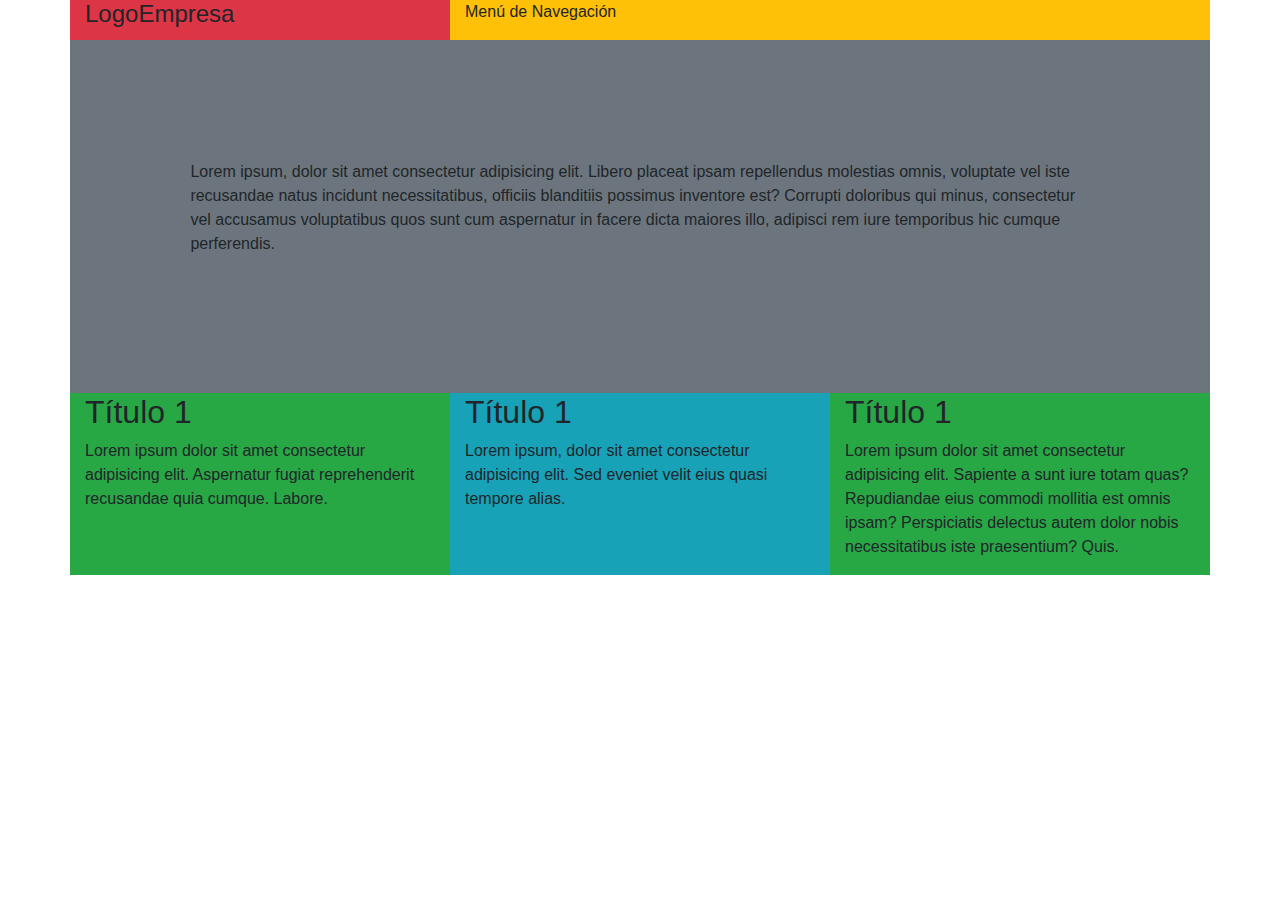
<file: practica b1/index.html>
<!doctype html>
<html lang="en">
  <head>
    <!-- Required meta tags -->
    <meta charset="utf-8">
    <meta name="viewport" content="width=device-width, initial-scale=1, shrink-to-fit=no">
    <!-- Bootstrap CSS -->
    <link rel="stylesheet" href="https://cdn.jsdelivr.net/npm/bootstrap@4.0.0/dist/css/bootstrap.min.css" integrity="sha384-Gn5384xqQ1aoWXA+058RXPxPg6fy4IWvTNh0E263XmFcJlSAwiGgFAW/dAiS6JXm" crossorigin="anonymous">
    <title>Practica B1</title>
  </head>
  <body>

    <div class="container">
        <div class="row">
            <div class="col-md-4 col-sm-6 col-xs-12 bg-danger">
              <h4>LogoEmpresa</h4>
            </div>
            <div class="col-md-8 col-sm-6 col-xs-12 bg-warning">
                <p>Menú de Navegación</p>
            </div>
        </div>
        <div class="row">
          <div class="col-md-12 col-sm-12 col-xs-12 bg-secondary p-2">
            <p style="padding: 10%;">Lorem ipsum, dolor sit amet consectetur adipisicing elit. Libero placeat ipsam repellendus molestias omnis, voluptate vel iste recusandae natus incidunt necessitatibus, officiis blanditiis possimus inventore est? Corrupti doloribus qui minus, consectetur vel accusamus voluptatibus quos sunt cum aspernatur in facere dicta maiores illo, adipisci rem iure temporibus hic cumque perferendis.</p>
          </div>
        </div>
        <div class="row">
            <div class="col-md-4 col-sm-6 col-xs-12 bg-success">
                <h2>Título 1</h2>
                <p>Lorem ipsum dolor sit amet consectetur adipisicing elit. Aspernatur fugiat reprehenderit recusandae quia cumque. Labore.</p>
            </div>
            <div class="col-md-4 col-sm-6 col-xs-12 bg-info">
                <h2>Título 1</h2>
                <p>Lorem ipsum, dolor sit amet consectetur adipisicing elit. Sed eveniet velit eius quasi tempore alias.</p>
            </div>
            <div class="col-md-4 col-sm-12 col-xs-12 bg-success">
                <h2>Título 1</h2>
                <p>Lorem ipsum dolor sit amet consectetur adipisicing elit. Sapiente a sunt iure totam quas? Repudiandae eius commodi mollitia est omnis ipsam? Perspiciatis delectus autem dolor nobis necessitatibus iste praesentium? Quis.</p>    
            </div>
        </div>
    </div>
   

    <!-- Optional JavaScript -->
    <!-- jQuery first, then Popper.js, then Bootstrap JS -->
    <script src="https://code.jquery.com/jquery-3.2.1.slim.min.js" integrity="sha384-KJ3o2DKtIkvYIK3UENzmM7KCkRr/rE9/Qpg6aAZGJwFDMVNA/GpGFF93hXpG5KkN" crossorigin="anonymous"></script>
    <script src="https://cdn.jsdelivr.net/npm/popper.js@1.12.9/dist/umd/popper.min.js" integrity="sha384-ApNbgh9B+Y1QKtv3Rn7W3mgPxhU9K/ScQsAP7hUibX39j7fakFPskvXusvfa0b4Q" crossorigin="anonymous"></script>
    <script src="https://cdn.jsdelivr.net/npm/bootstrap@4.0.0/dist/js/bootstrap.min.js" integrity="sha384-JZR6Spejh4U02d8jOt6vLEHfe/JQGiRRSQQxSfFWpi1MquVdAyjUar5+76PVCmYl" crossorigin="anonymous"></script>
  </body>
</html>
</file>
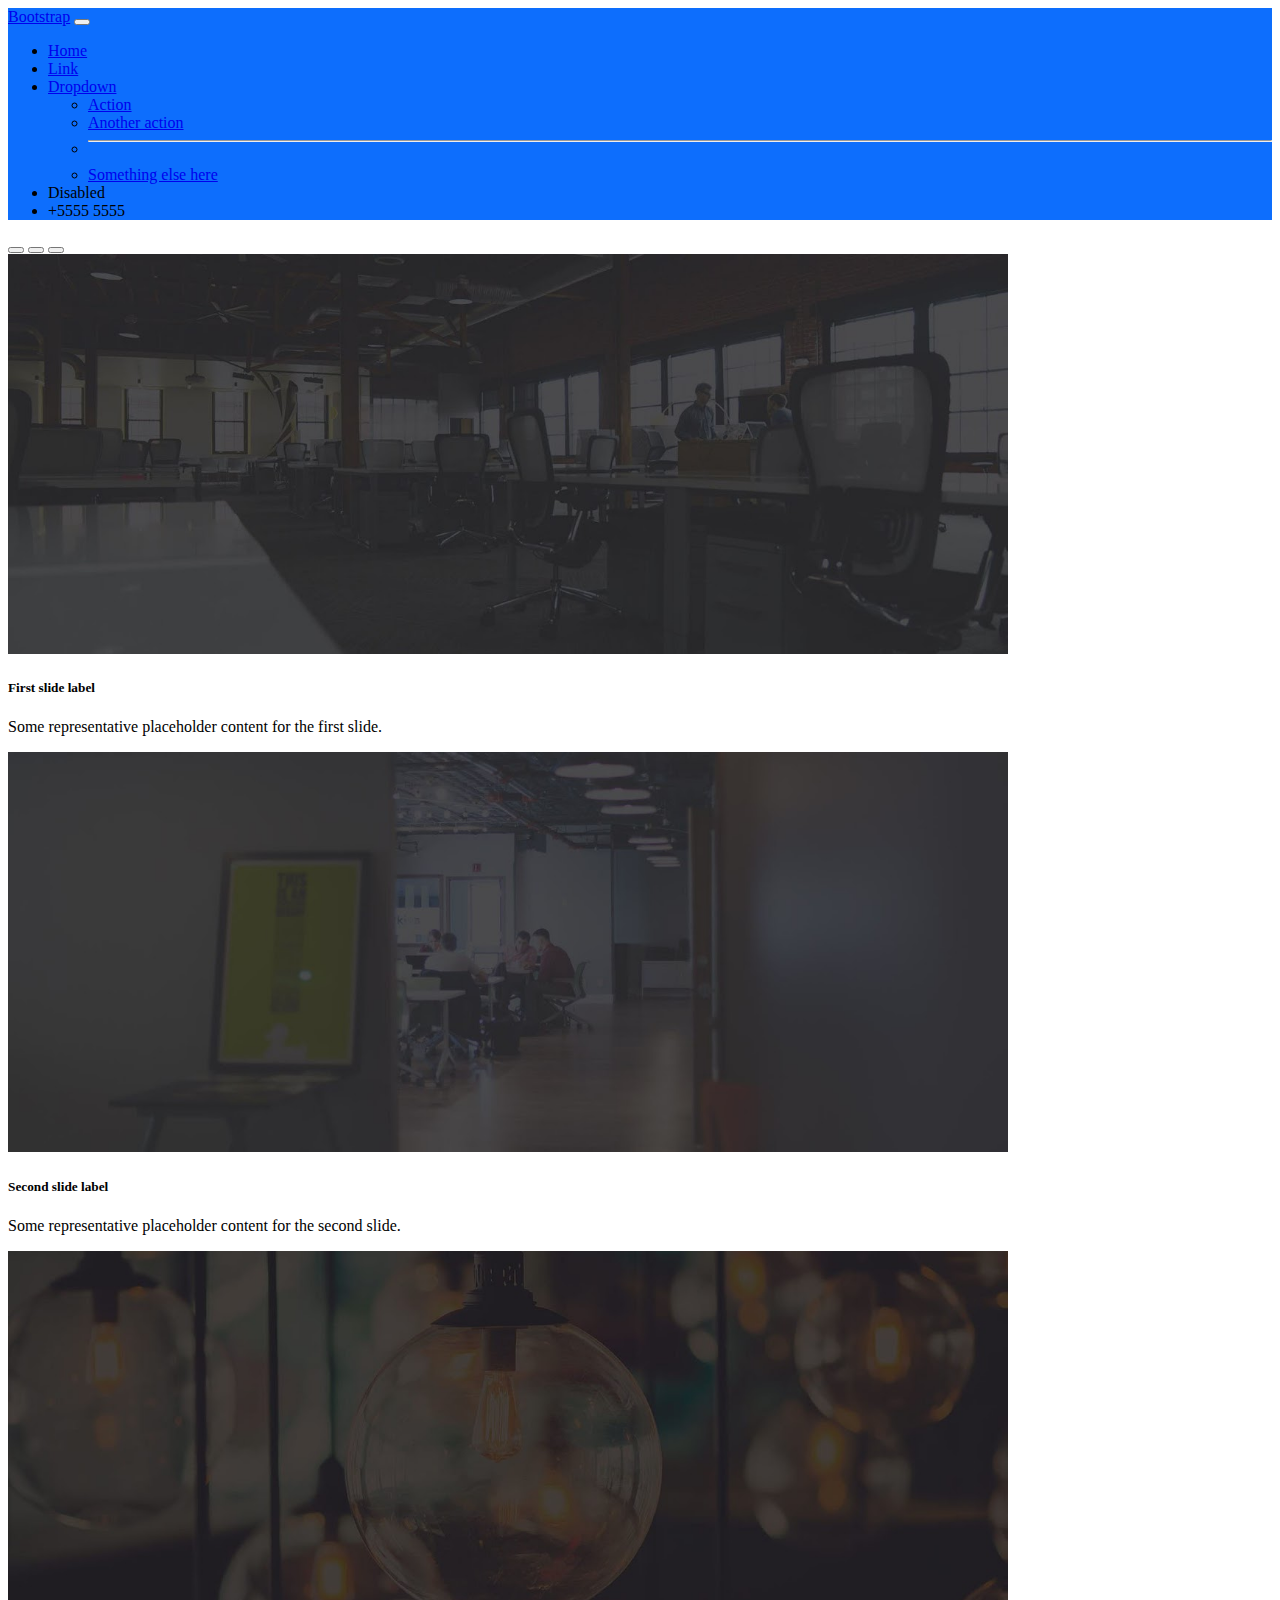
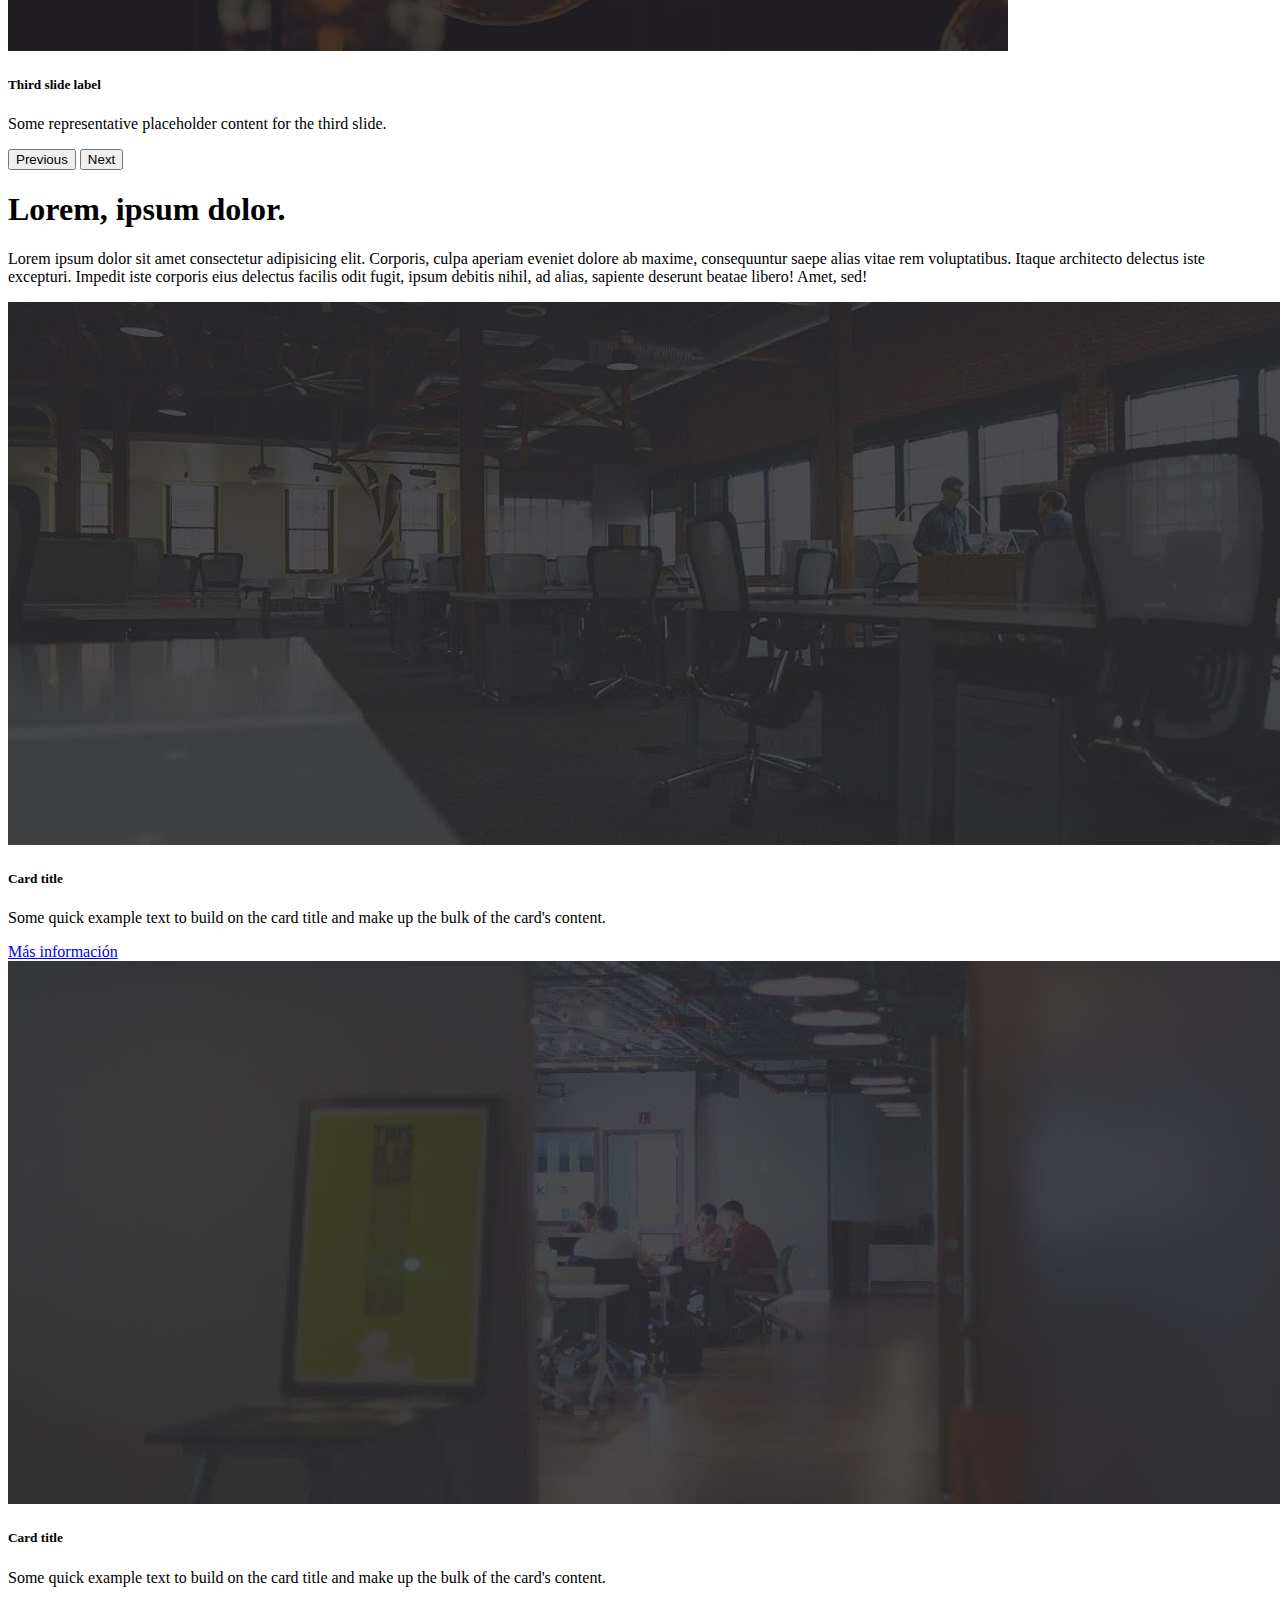
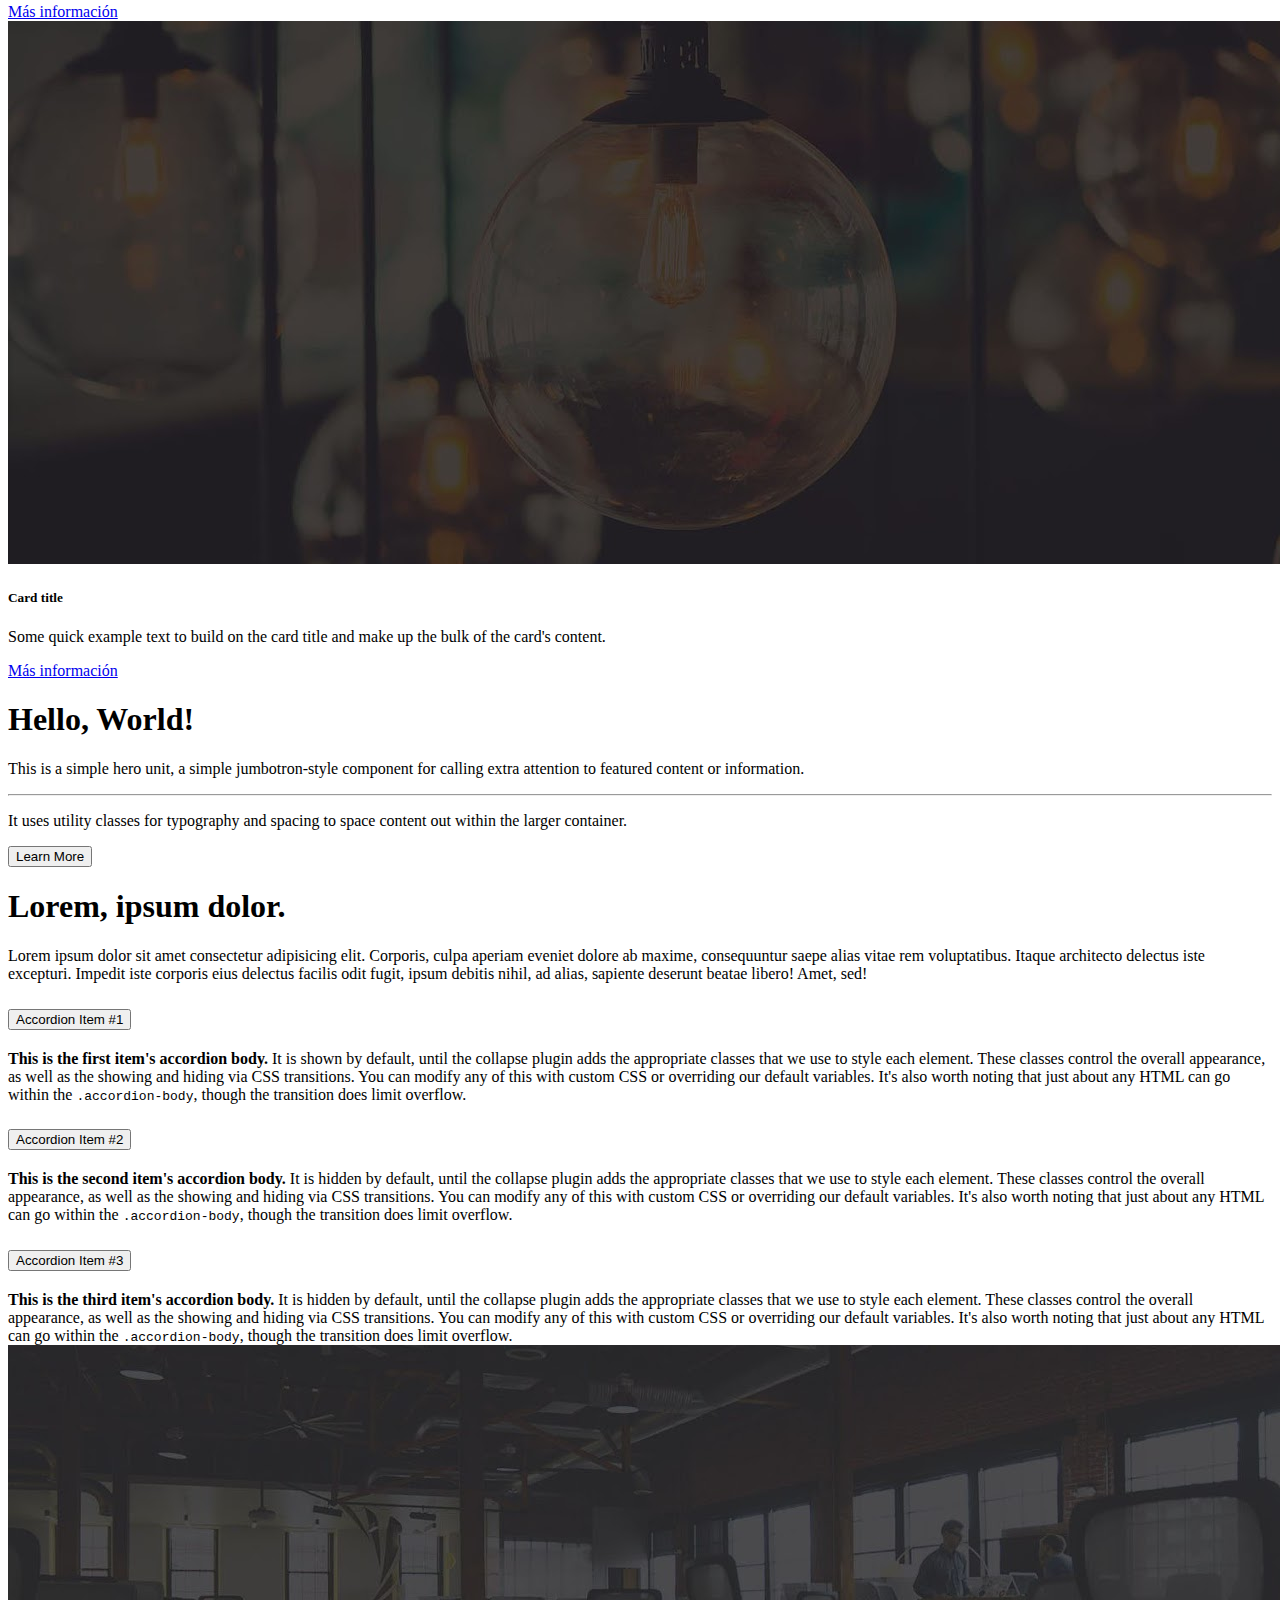
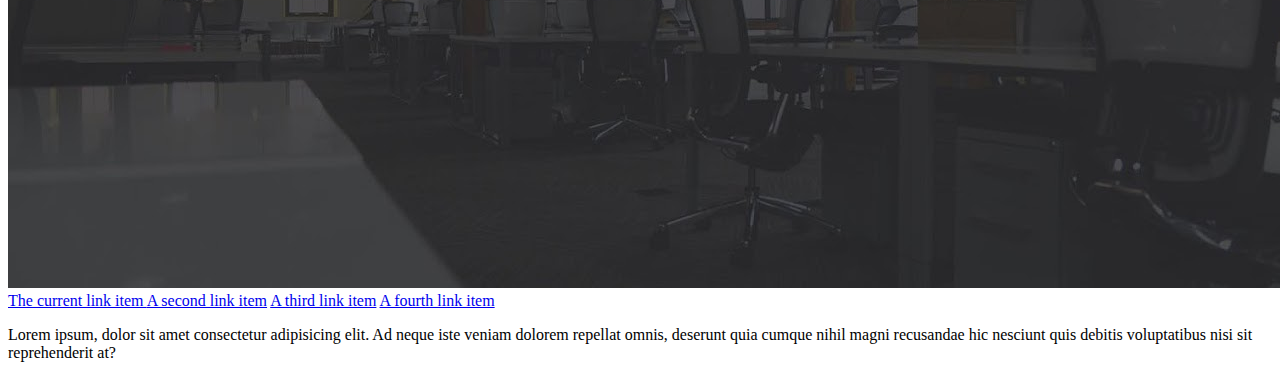
<file: practica b3/index.html>
<!doctype html>
<html lang="en">
  <head>
    <meta charset="utf-8">
    <meta name="viewport" content="width=device-width, initial-scale=1">
    <title>Practica B3</title>
    <link rel="stylesheet" href="./public/style.css">
    <link href="https://cdn.jsdelivr.net/npm/bootstrap@5.2.3/dist/css/bootstrap.min.css" rel="stylesheet" integrity="sha384-rbsA2VBKQhggwzxH7pPCaAqO46MgnOM80zW1RWuH61DGLwZJEdK2Kadq2F9CUG65" crossorigin="anonymous">
  </head>
  <body>
    <!-- Container para Navbar -->
    <header>
      <div class="container">
        <!-- Inicia Navbar -->
        <nav class="navbar navbar-expand-lg navbar-dark bg-primary ">
          <a class="navbar-brand align-items-start" href="#">Bootstrap</a>
          <button class="navbar-toggler" type="button" data-bs-toggle="collapse" data-bs-target="#navbarSupportedContent" aria-controls="navbarSupportedContent" aria-expanded="false" aria-label="Toggle navigation">
            <span class="navbar-toggler-icon"></span>
          </button>
          <div class="container">
            <div class="collapse navbar-collapse justify-content-end" id="navbarSupportedContent">
                <ul class="navbar-nav mb-2 mb-lg-0">
                  <li class="nav-item">
                    <a class="nav-link active" aria-current="page" href="#">Home</a>
                  </li>
                  <li class="nav-item">
                    <a class="nav-link" href="#">Link</a>
                  </li>
                  <li class="nav-item dropdown">
                    <a class="nav-link dropdown-toggle" href="#" role="button" data-bs-toggle="dropdown" aria-expanded="false">
                      Dropdown
                    </a>
                    <ul class="dropdown-menu">
                      <li><a class="dropdown-item" href="#">Action</a></li>
                      <li><a class="dropdown-item" href="#">Another action</a></li>
                      <li><hr class="dropdown-divider"></li>
                      <li><a class="dropdown-item" href="#">Something else here</a></li>
                    </ul>
                  </li>
                  <li class="nav-item">
                    <a class="nav-link disabled">Disabled</a>
                  </li>
                  <li class="nav-item">
                    <a class="nav-link active">+5555 5555</a>
                  </li>
                </ul>
            </div>
          </div>
        </nav>
      </div>
    </header>
      
    <!-- Carousel -->
    <div id="carouselExampleCaptions" class="carousel slide" data-bs-ride="false">
      <div class="carousel-indicators">
        <button type="button" data-bs-target="#carouselExampleCaptions" data-bs-slide-to="0" class="active" aria-current="true" aria-label="Slide 1"></button>
        <button type="button" data-bs-target="#carouselExampleCaptions" data-bs-slide-to="1" aria-label="Slide 2"></button>
        <button type="button" data-bs-target="#carouselExampleCaptions" data-bs-slide-to="2" aria-label="Slide 3"></button>
      </div>
      <div class="carousel-inner">
        <div class="carousel-item active">
          <img src="./img/2.jpg" class="d-block w-100" height="400rem" alt="...">
          <div class="carousel-caption d-none d-md-block">
            <h5>First slide label</h5>
            <p>Some representative placeholder content for the first slide.</p>
          </div>
        </div>
        <div class="carousel-item">
          <img src="./img/3.jpg" class="d-block w-100" height="400rem" alt="...">
          <div class="carousel-caption d-none d-md-block">
            <h5>Second slide label</h5>
            <p>Some representative placeholder content for the second slide.</p>
          </div>
        </div>
        <div class="carousel-item">
          <img src="./img/4.jpg" class="d-block w-100" height="400rem" alt="...">
          <div class="carousel-caption d-none d-md-block">
              <h5>Third slide label</h5>
              <p>Some representative placeholder content for the third slide.</p>
            </div>
          </div>
        </div>
        <button class="carousel-control-prev" type="button" data-bs-target="#carouselExampleCaptions" data-bs-slide="prev">
          <span class="carousel-control-prev-icon" aria-hidden="true"></span>
          <span class="visually-hidden">Previous</span>
        </button>
        <button class="carousel-control-next" type="button" data-bs-target="#carouselExampleCaptions" data-bs-slide="next">
          <span class="carousel-control-next-icon" aria-hidden="true"></span>
          <span class="visually-hidden">Next</span>
        </button>
      </div>

      <div class="container">
        <div class="row">
          <div class="col">
            <h1 class="text-center py-4">Lorem, ipsum dolor.</h1>
            <p class="text-primary text-center py-1">Lorem ipsum dolor sit amet consectetur adipisicing elit. Corporis, culpa aperiam eveniet dolore ab maxime, consequuntur saepe alias vitae rem voluptatibus. Itaque architecto delectus iste excepturi. Impedit iste corporis eius delectus facilis odit fugit, ipsum debitis nihil, ad alias, sapiente deserunt beatae libero! Amet, sed!</p>
          </div>
        </div>
      </div>

      <!-- Cards -->
      <div class="container">
        <div class="row">
          <div class="d-flex justify-content-center col-md-4 col-sm-6 col-12 mb-2">
            <div class="card" >
              <img src="./img/2.jpg" class="card-img-top" alt="img2">
              <div class="card-body">
                <h5 class="card-title">Card title</h5>
                <p class="card-text">Some quick example text to build on the card title and make up the bulk of the card's content.</p>
                <a href="#" class="btn btn-primary">Más información</a>
              </div>
            </div>
          </div>
          <div class="d-flex justify-content-center col-md-4 col-sm-6 col-12 mb-2">
            <div class="card">
              <img src="./img/3.jpg" class="card-img-top" alt="img3">
              <div class="card-body">
                <h5 class="card-title">Card title</h5>
                <p class="card-text">Some quick example text to build on the card title and make up the bulk of the card's content.</p>
                <a href="#" class="btn btn-primary">Más información</a>
              </div>
            </div>
          </div>
          <div class="d-flex justify-content-center col-md-4 col-sm-6 col-12 mb-2 mx-md-">
            <div class="card">
              <img src="./img/4.jpg" class="card-img-top" alt="img4">
              <div class="card-body">
                <h5 class="card-title">Card title</h5>
                <p class="card-text">Some quick example text to build on the card title and make up the bulk of the card's content.</p>
                <a href="#" class="btn btn-primary">Más información</a>
              </div>
            </div>
          </div>
        </div>
      </div>

      <!-- Jumbotron -->
      <div class="bg-light mt-4">
        <div class="container py-4">
          <h1 class="display-4">Hello, World!</h1>
          <p class="lead">This is a simple hero unit, a simple jumbotron-style component for calling extra attention to featured content or information.</p>
          <hr>
          <p>It uses utility classes for typography and spacing to space content out within the larger container.</p>
          <button class="btn btn-primary" type="button" data-bs-toggle="collapse" data-bs-target="#jumbotronCollapse" aria-expanded="false" aria-controls="jumbotronCollapse">Learn More</button>
        </div>
      </div>

      <div class="collapse" id="jumbotronCollapse">
        <div class="container">
          <div>
            <h1 class="text-center py-4">Lorem, ipsum dolor.</h1>
            <p class="text-primary text-center py-1">Lorem ipsum dolor sit amet consectetur adipisicing elit. Corporis, culpa aperiam eveniet dolore ab maxime, consequuntur saepe alias vitae rem voluptatibus. Itaque architecto delectus iste excepturi. Impedit iste corporis eius delectus facilis odit fugit, ipsum debitis nihil, ad alias, sapiente deserunt beatae libero! Amet, sed!</p>
          </div>
          <div class="container px-4 text-center">
            <div class="row gx-5">
              <!-- Accordion -->
              <div class="col">
                <div class="accordion" id="accordionExample">
                  <div class="accordion-item">
                    <h2 class="accordion-header">
                      <button class="accordion-button list-group-item-info" type="button" data-bs-toggle="collapse" data-bs-target="#collapseOne" aria-expanded="true" aria-controls="collapseOne">
                        Accordion Item #1
                      </button>
                    </h2>
                    <div id="collapseOne" class="accordion-collapse collapse show" data-bs-parent="#accordionExample">
                      <div class="accordion-body">
                        <strong>This is the first item's accordion body.</strong> It is shown by default, until the collapse plugin adds the appropriate classes that we use to style each element. These classes control the overall appearance, as well as the showing and hiding via CSS transitions. You can modify any of this with custom CSS or overriding our default variables. It's also worth noting that just about any HTML can go within the <code>.accordion-body</code>, though the transition does limit overflow.
                      </div>
                    </div>
                  </div>
                  <div class="accordion-item">
                    <h2 class="accordion-header">
                      <button class="accordion-button collapsed list-group-item-info" type="button" data-bs-toggle="collapse" data-bs-target="#collapseTwo" aria-expanded="false" aria-controls="collapseTwo">
                        Accordion Item #2
                      </button>
                    </h2>
                    <div id="collapseTwo" class="accordion-collapse collapse" data-bs-parent="#accordionExample">
                      <div class="accordion-body">
                        <strong>This is the second item's accordion body.</strong> It is hidden by default, until the collapse plugin adds the appropriate classes that we use to style each element. These classes control the overall appearance, as well as the showing and hiding via CSS transitions. You can modify any of this with custom CSS or overriding our default variables. It's also worth noting that just about any HTML can go within the <code>.accordion-body</code>, though the transition does limit overflow.
                      </div>
                    </div>
                  </div>
                  <div class="accordion-item">
                    <h2 class="accordion-header">
                      <button class="accordion-button collapsed list-group-item-info" type="button" data-bs-toggle="collapse" data-bs-target="#collapseThree" aria-expanded="false" aria-controls="collapseThree">
                        Accordion Item #3
                      </button>
                    </h2>
                    <div id="collapseThree" class="accordion-collapse collapse" data-bs-parent="#accordionExample">
                      <div class="accordion-body">
                        <strong>This is the third item's accordion body.</strong> It is hidden by default, until the collapse plugin adds the appropriate classes that we use to style each element. These classes control the overall appearance, as well as the showing and hiding via CSS transitions. You can modify any of this with custom CSS or overriding our default variables. It's also worth noting that just about any HTML can go within the <code>.accordion-body</code>, though the transition does limit overflow.
                      </div>
                    </div>
                  </div>
                </div>
              </div>
              <!-- List Group -->
              <div class="col">
                <div class="list-group">
                  <img src="./img/2.jpg" class="card-img-top" alt="...">
                  <a href="#" class="list-group-item list-group-item-action active" aria-current="true">
                    The current link item
                  </a>
                  <a href="#" class="list-group-item list-group-item-action">A second link item</a>
                  <a href="#" class="list-group-item list-group-item-action">A third link item</a>
                  <a href="#" class="list-group-item list-group-item-action">A fourth link item</a>
                </div>
              </div>
            </div>
          </div>
        </div>
      </div>
      <div class="bg-dark mt-5">
        <div class="container">
          <footer class="py-2">
            <p class="text-white text-center">Lorem ipsum, dolor sit amet consectetur adipisicing elit. Ad neque iste veniam dolorem repellat omnis, deserunt quia cumque nihil magni recusandae hic nesciunt quis debitis voluptatibus nisi sit reprehenderit at?</p>
          </footer>
        </div>
      </div>

      <script src="https://cdn.jsdelivr.net/npm/bootstrap@5.2.3/dist/js/bootstrap.bundle.min.js" integrity="sha384-kenU1KFdBIe4zVF0s0G1M5b4hcpxyD9F7jL+jjXkk+Q2h455rYXK/7HAuoJl+0I4" crossorigin="anonymous"></script>
  </body>
</html>
</file>
<file: practica b3/public/style.css>
header {
    background-color: #0D6EFD;
}
</file>
